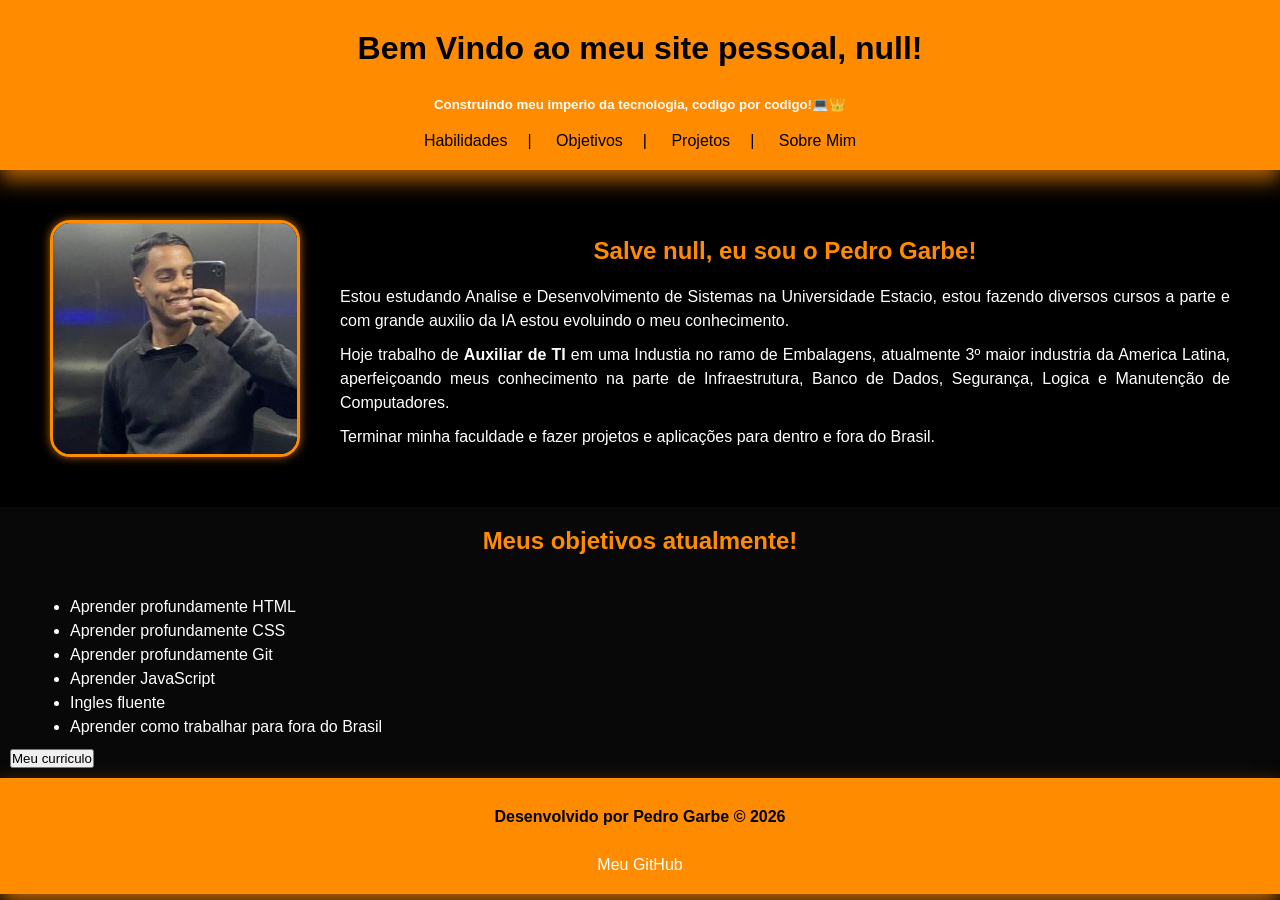
<file: index.html>
<!DOCTYPE html>
<html lang="pt-BR">
    <head>
        <meta charset="UTF-8">
        <meta name="viewport" content="width=device-width, initial-scale=1.0">
        <title>Meu site</title>
        <link rel="stylesheet" href="style.css">
    </head>
    <body>
        <header>
            <h1 id="titulo">Bem Vindo</h1>
                <h5>Construindo meu imperio da tecnologia, codigo por codigo!💻👑</h5>
                <div>
                    <a href="habilidades.html">Habilidades</a>|
                    <a href="objetivos.html">Objetivos</a>|
                    <a href="projeto.html">Projetos</a>|
                    <a href="sobre_mim.html">Sobre Mim</a>
                </div>
        </header>

        <main>
            <section id="inicio">
                <div class="apresentacao">
                    <img src="imagens\Foto_principal.jpeg" alt="Minha foto">
                    <div>
                        <h2 id="cumprimentar"></h2>
                        <p>Estou estudando Analise e Desenvolvimento de Sistemas na Universidade Estacio, estou fazendo diversos cursos a parte e com grande auxilio da IA estou evoluindo o meu conhecimento.</p>
                        <p>Hoje trabalho de <b>Auxiliar de TI</b> em uma Industia no ramo de Embalagens, atualmente 3º maior industria da America Latina, aperfeiçoando meus conhecimento na parte de Infraestrutura, Banco de Dados, Segurança, Logica e Manutenção de Computadores.</p>
                        <p>Terminar minha faculdade e fazer projetos e aplicações para dentro e fora do Brasil.</p>
                    </div>
                </div>
            </section>
            <section id="objetivo">
                <h3>Meus objetivos atualmente!</h3>
                <div>
                    <ul>
                        <li>Aprender profundamente HTML</li>
                        <li>Aprender profundamente CSS</li>
                        <li>Aprender profundamente Git</li>
                        <li>Aprender JavaScript</li>
                        <li>Ingles fluente</li>
                        <li>Aprender como trabalhar para fora do Brasil</li>
                    </ul>
                    <button id="curriculo" onclick="mudarTitulo()">Meu curriculo</button>
                </div>
            </section>
        </main>

        <footer>
            <p>Desenvolvido por Pedro Garbe ©️ 2026</p>
            <a href="https://github.com/PedroGarbe07" target="_blank">Meu GitHub</a>
        </footer>
        <script src="script.js"></script> 
    </body>
</html>
</file>
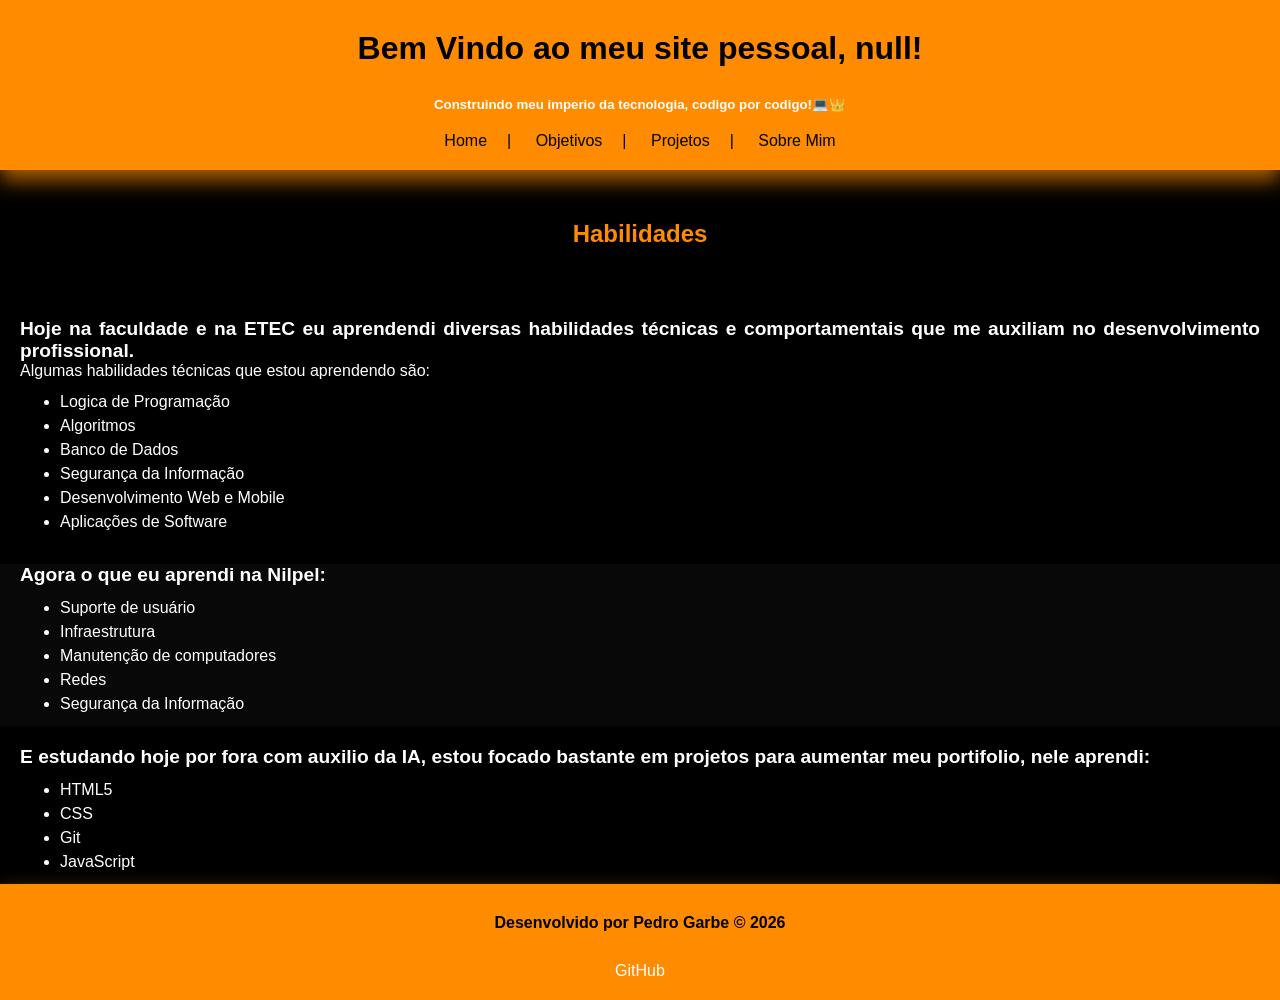
<file: habilidades.html>
<!DOCTYPE html>
<html lang="pt-BR">
    <head>
        <meta charset="UTF-8">
        <meta name="viewport" content="width=device-width, initial-scale=1.0">
        <title>Habilidades</title>
        <link rel="stylesheet" href="style.css">
    </head>
    <body>
        <header>
            <h1 id="titulo">Bem Vindo</h1>
            <h5>Construindo meu imperio da tecnologia, codigo por codigo!💻👑</h5>
            <div>
                <a href="index.html">Home</a>|
                <a href="objetivos.html">Objetivos</a>|
                <a href="projeto.html">Projetos</a>|
                <a href="sobre_mim.html">Sobre Mim</a>
            </div>
        </header>

        <main>
            <section id="habilidades">
                <h2>Habilidades</h2>
                <div>
                    <h3 class="text_habilidades">Hoje na faculdade e na ETEC eu aprendendi diversas habilidades técnicas e comportamentais que me auxiliam no desenvolvimento profissional.</h3>
                    <p>Algumas habilidades técnicas que estou aprendendo são:</p>
                    <ul>
                        <li>Logica de Programação</li>
                        <li>Algoritmos</li>
                        <li>Banco de Dados</li>
                        <li>Segurança da Informação</li>
                        <li>Desenvolvimento Web e Mobile</li>
                        <li>Aplicações de Software</li>
                    </ul>
                </div>
                <div class="contraste">
                    <h3 class="text_habilidades">Agora o que eu aprendi na Nilpel:</h3>
                    <ul>
                        <li>Suporte de usuário</li>
                        <li>Infraestrutura</li>
                        <li>Manutenção de computadores</li>
                        <li>Redes</li>
                        <li>Segurança da Informação</li>
                    </ul>
                </div>
                <div>
                    <h3 class="text_habilidades">E estudando hoje por fora com auxilio da IA, estou focado bastante em projetos para aumentar meu portifolio, nele aprendi:</h3>
                    <ul>
                        <li>HTML5</li>
                        <li>CSS</li>
                        <li>Git</li>
                        <li>JavaScript</li>
                    </ul>
                </div>
            </section>
        </main>

        <footer>
            <p class="text_footer">Desenvolvido por Pedro Garbe ©️ 2026</p>
            <a class="link_footer" href="https://github.com/pedrogarbe" target="_blank">GitHub</a>
        </footer>
        <script src="script.js"></script>
    </body>
</html>
</file>
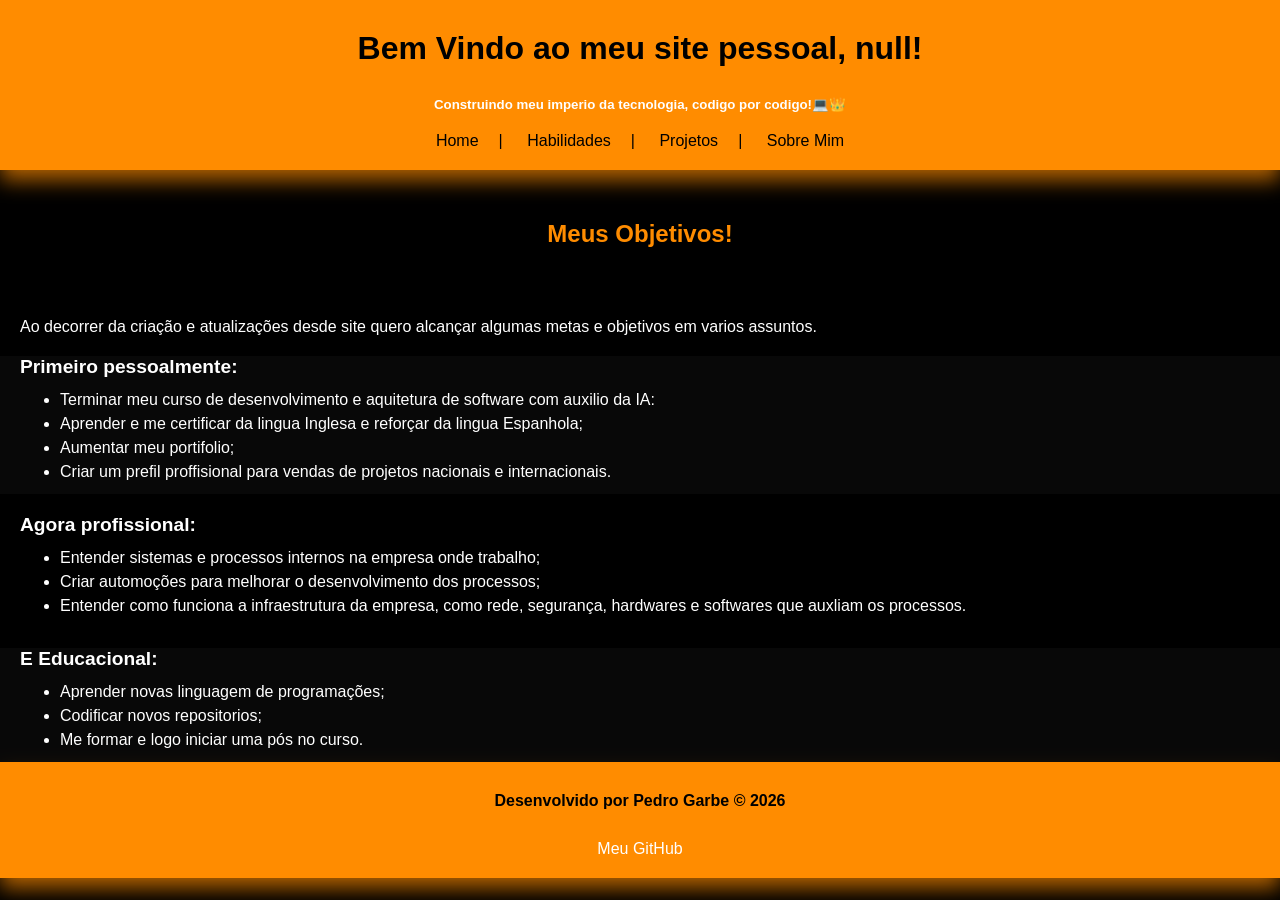
<file: objetivos.html>
<!DOCTYPE html>
<html lang="pt-BR">
    <head>
        <meta charset="UTF-8">
        <meta name="viewport" content="width=device-width, initial-scale=1.0">
        <title>Meus objetivos</title>
        <link rel="stylesheet" href="style.css">
    </head>
    <body>
        <header>
            <h1 id="titulo">Bem Vindo</h1>
            <h5>Construindo meu imperio da tecnologia, codigo por codigo!💻👑</h5>
            <div>
                <a href="index.html">Home</a>|
                <a href="habilidades.html">Habilidades</a>|
                <a href="projeto.html">Projetos</a>|
                <a href="sobre_mim.html">Sobre Mim</a>
            </div>
        </header>

        <main>
            <section id="objetivos">
                <h2>Meus Objetivos!</h2>
                <p>Ao decorrer da criação e atualizações desde site quero alcançar algumas metas e objetivos em varios assuntos.</p>
                <div class="contraste">
                    <h3>Primeiro pessoalmente:</h3>
                    <ul>
                        <li>Terminar meu curso de desenvolvimento e aquitetura de software com auxilio da IA:</li>
                        <li>Aprender e me certificar da lingua Inglesa e reforçar da lingua Espanhola;</li>
                        <li>Aumentar meu portifolio;</li>
                        <li>Criar um prefil proffisional para vendas de projetos nacionais e internacionais. </li>
                    </ul>
                </div>
                <div>
                    <h3>Agora profissional:</h3>
                    <ul>
                        <li>Entender sistemas e processos internos na empresa onde trabalho;</li>
                        <li>Criar automoções para melhorar o desenvolvimento dos processos;</li>
                        <li>Entender como funciona a infraestrutura da empresa, como rede, segurança, hardwares e softwares que auxliam os processos.</li>
                    </ul>
                </div>
                <div class="contraste">
                    <h3>E Educacional:</h3>
                    <ul>
                        <li>Aprender novas linguagem de programações;</li>
                        <li>Codificar novos repositorios;</li>
                        <li>Me formar e logo iniciar uma pós no curso.</li>
                    </ul> 
                </div>   
            </section>
        </main>

        <footer>
            <p>Desenvolvido por Pedro Garbe ©️ 2026</p>
            <a href="https://github.com/PedroGarbe07" target="_blank">Meu GitHub</a>
        </footer>
        <script src="script.js"></script>
    </body>
</html>
</file>
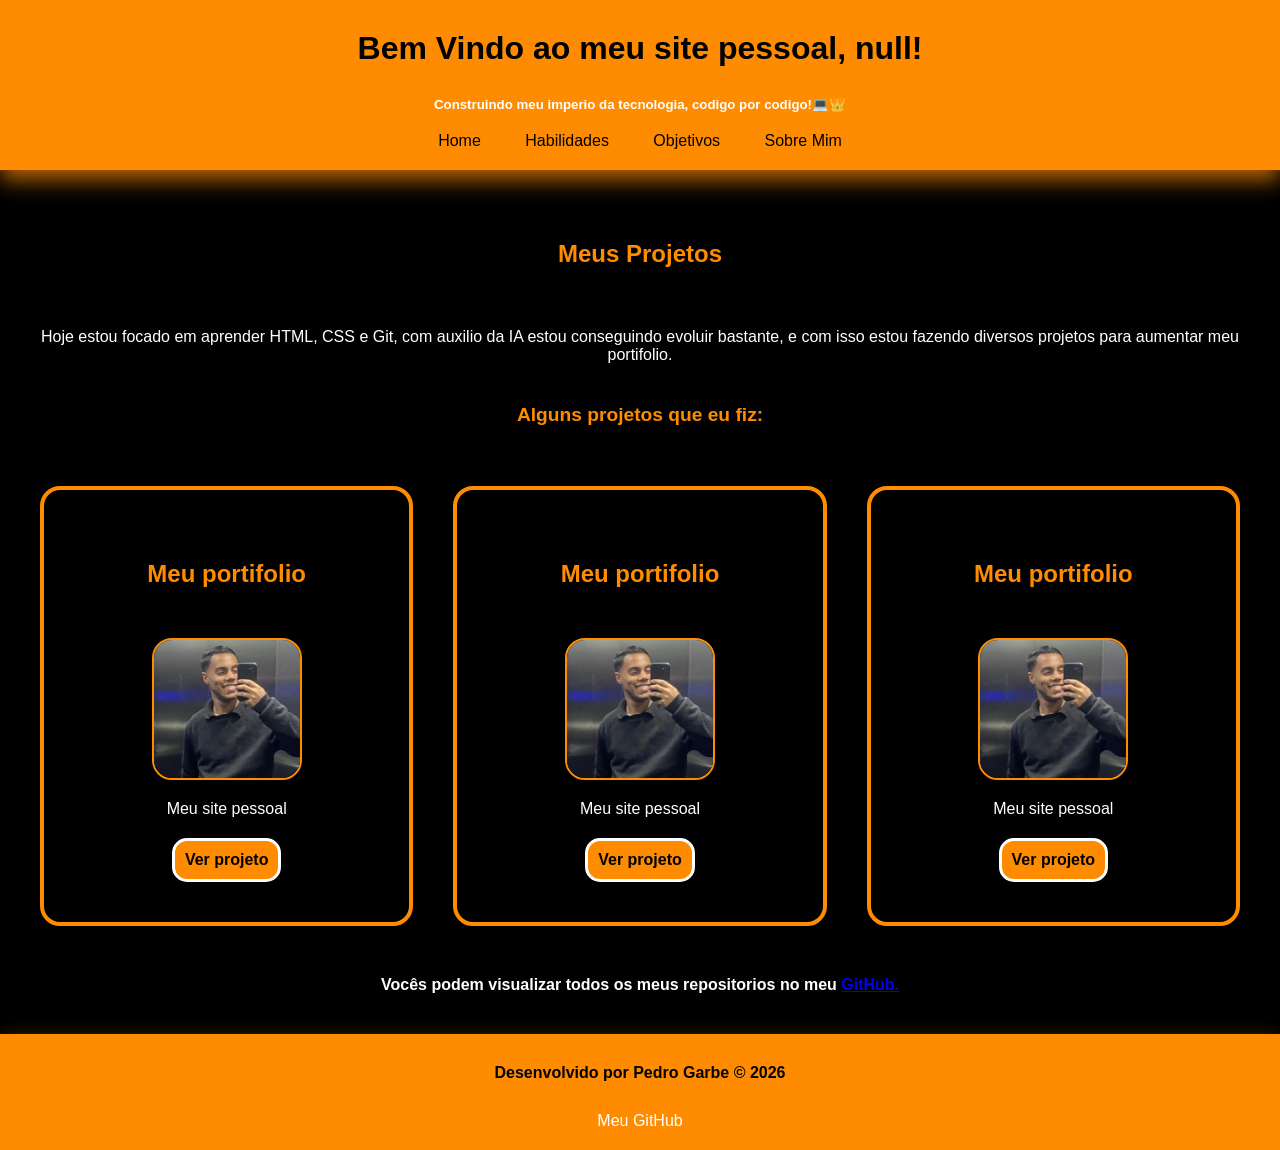
<file: projeto.html>
<!DOCTYPE html>
<html lang="pt-BR">
    <head>
        <meta charset="UTF-8">
        <meta name="viewport" content="width=device-width, initial-scale=1.0">
        <title>Meus projetos</title>
        <link rel="stylesheet" href="style.css">
    </head>
    <body>
       <header>
            <h1 id="titulo">Bem Vindo</h1>
                <h5>Construindo meu imperio da tecnologia, codigo por codigo!💻👑</h5>
                <div>
                    <a href="index.html">Home</a>
                    <a href="habilidades.html">Habilidades</a>
                    <a href="objetivos.html">Objetivos</a>
                    <a href="sobre_mim.html">Sobre Mim</a>
                </div>
        </header>

        <main>
            <section id="projeto">
                <h2>Meus Projetos</h2>
                <p>Hoje estou focado em aprender HTML, CSS e Git, com auxilio da IA estou conseguindo evoluir bastante, e com isso estou fazendo diversos projetos para aumentar meu portifolio.</p>
                <h3>Alguns projetos que eu fiz:</h3>
                <div class="projetos">
                    <div class="card">
                        <h2>Meu portifolio</h2>
                        <img src="imagens\Foto_principal.jpeg" alt="Minha foto">
                        <p>Meu site pessoal</p>
                        <a href ="https://github.com/PedroGarbe07/Meu_site" target="_blank">Ver projeto</a>
                    </div>
                    <div class="card">
                        <h2>Meu portifolio</h2>
                        <img src="imagens\Foto_principal.jpeg" alt="Minha foto">
                        <p>Meu site pessoal</p>
                        <a href ="https://github.com/PedroGarbe07/Meu_site" target="_blank">Ver projeto</a>
                    </div>
                    <div class="card">
                        <h2>Meu portifolio</h2>
                        <img src="imagens\Foto_principal.jpeg" alt="Minha foto">
                        <p>Meu site pessoal</p>
                        <a href ="https://github.com/PedroGarbe07/Meu_site" target="_blank">Ver projeto</a>
                    </div>    
                </div>
                <h4>Vocês podem visualizar todos os meus repositorios no meu <a href="https://github.com/pedrogarbe" target="_blank">GitHub.</a></h4>
            </section>
        </main>

        <footer>
            <p>Desenvolvido por Pedro Garbe ©️ 2026</p>
            <a href="https://github.com/PedroGarbe07" target="_blank">Meu GitHub</a>
        </footer>
        <script src="script.js"></script>
    </body>
</html>
</file>
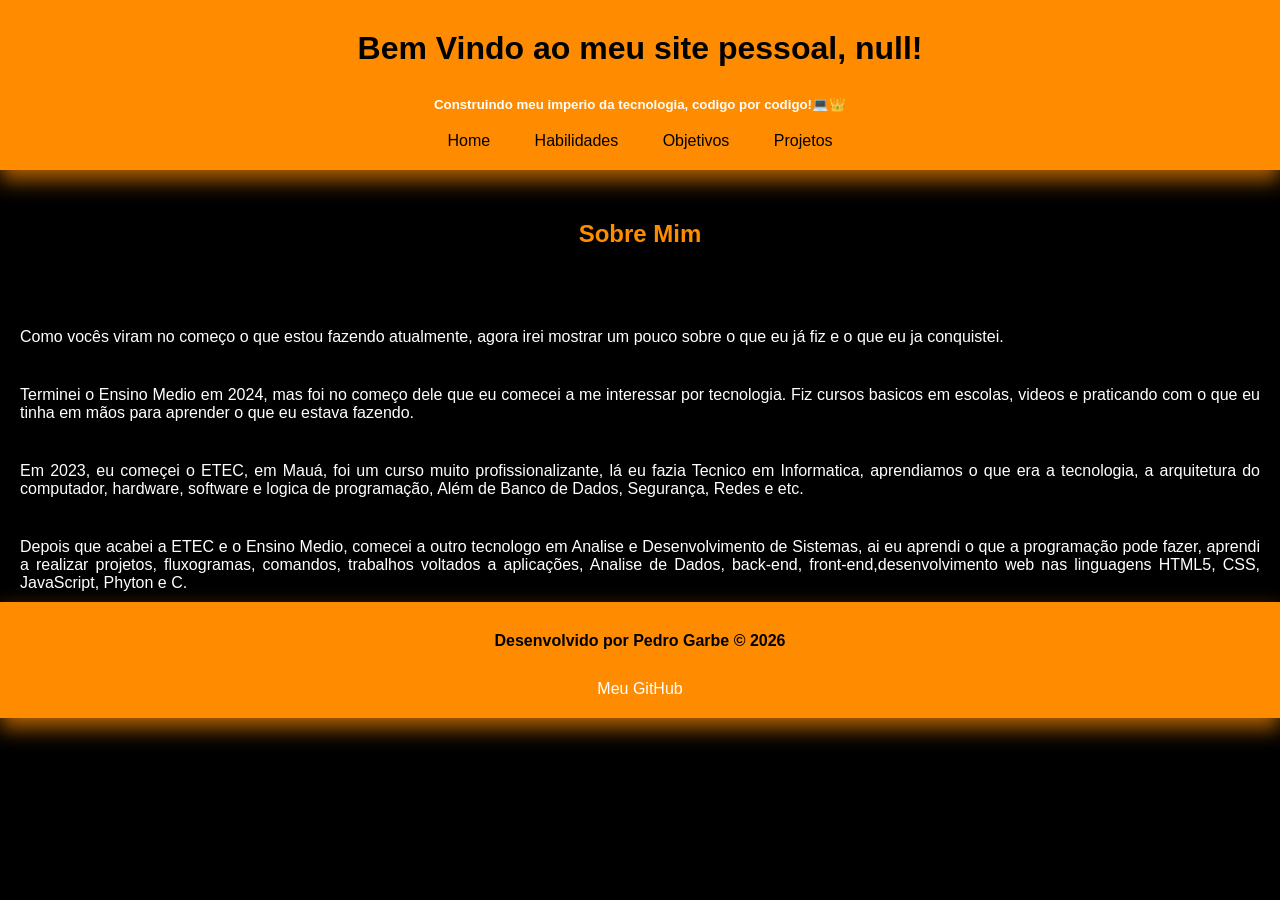
<file: sobre_mim.html>
<!DOCTYPE html>
<html lang="pt-BR">
    <head>
        <meta charset="UTF-8">
        <meta name="viewport" content="width=device-width, initial-scale=1.0">
        <title>Sobre Mim</title>
        <link rel="stylesheet" href="style.css">
    </head>
    <body>
        <header>
            <h1 id="titulo">Bem Vindo</h1>
            <h5>Construindo meu imperio da tecnologia, codigo por codigo!💻👑</h5>
            <div>
                <a href="index.html">Home</a>
                <a href="habilidades.html">Habilidades</a>
                <a href="objetivos.html">Objetivos</a>
                <a href="projeto.html">Projetos</a>
            </div>
        </header>

        <main>
            <section id="sobre">
                <h2>Sobre Mim</h2>
                <p>Como vocês viram no começo o que estou fazendo atualmente, agora irei mostrar um pouco sobre o que eu já fiz e o que eu ja conquistei.</p>
                <p>Terminei o Ensino Medio em 2024, mas foi no começo dele que eu comecei a me interessar por tecnologia. Fiz cursos basicos em escolas, videos e praticando com o que eu tinha em mãos para aprender o que eu estava fazendo.</p>
                <p>Em 2023, eu começei o ETEC, em Mauá, foi um curso muito profissionalizante, lá eu fazia Tecnico em Informatica, aprendiamos o que era a tecnologia, a arquitetura do computador, hardware, software e logica de programação, Além de Banco de Dados, Segurança, Redes e etc.</p>
                <p>Depois que acabei a ETEC e o Ensino Medio, comecei a outro tecnologo em Analise e Desenvolvimento de Sistemas, ai eu aprendi o que a programação pode fazer, aprendi a realizar projetos, fluxogramas, comandos, trabalhos voltados a aplicações, Analise de Dados, back-end, front-end,desenvolvimento web nas linguagens HTML5, CSS, JavaScript, Phyton e C.</p>
            </section>
        </main>

        <footer class ="footer">
            <p class="text_footer">Desenvolvido por Pedro Garbe ©️ 2026</p>
            <a class="link_footer" href="https://github.com/PedroGarbe07" target="_blank">Meu GitHub</a>
        </footer>
        <script src="script.js"></script>
    </body>
</html>
</file>
<file: style.css>
*{
    margin: 0;
    padding: 0;
    box-sizing: border-box;
}

:root{
    --cor-principal: black;
    --cor-secundaria: darkorange;
    --sombra-preta: rgba(0, 0, 0, 0.7);
    --sombra-laranja: rgba(255, 140, 0, 0.7);
    --fundo-secundario: rgba(12, 12, 12, 0.7);
}

body{
    background-color: var(--cor-principal);
    color: white;
    font-family: Arial, sans-serif;
}

header{
    background-color: var(--cor-secundaria);
    box-shadow: 0 10px 20px var(--sombra-laranja);
    color: var(--cor-principal);
    display: flex;
    flex-direction: column;
    align-items: center;
    padding: 20px;
    gap: 20px;
    h1{
        padding: 10px;
        font-size: 2rem;
        font-weight: bolder;
    }
    h5{
        color: white;
    }
    a{
        color: var(--cor-principal);
        text-decoration: none;
        padding: 10px 20px;
        transition: 0.3s;
    }
    a:hover{
        color: white;
    }
}

/* Index */

#inicio{
    display: flex;
    flex-direction: column;
    align-items: center;
    justify-content: center;
    gap: 20px;
    padding: 50px;
}

.apresentacao{
    display: flex;
    align-items: center;
    justify-content: center;
    gap: 40px;
    img{
        width: 250px;
        height: auto;
        border: 3px solid var(--cor-secundaria);
        border-radius: 20px;
        box-shadow: 0 0 10px var(--sombra-laranja);
    }
    div{
        display: flex;
        flex-direction: column;
        gap: 10px;
        h2{
            font-size: 1.5rem;
            padding: 10px;
            text-align: center;
            color: var(--cor-secundaria);
        }
        p{
            text-align: justify;
            line-height: 1.5rem;
            color: white;
        }
    }
}

#objetivo{
    background-color: var(--fundo-secundario);
    display: flex;
    flex-direction: column;
    justify-content: center;
    gap: 20px;
    padding: 10px;
    h3{
        font-size: 1.5rem;
        padding: 10px;
        text-align: center;
        color: var(--cor-secundaria);
    }
    ul{
        margin: 10px;
        padding: 0px 50px;
        text-align: justify;
        line-height: 1.5rem;
        color: white;
    }
}

/* Habilidades */

#habilidades{
    display: flex;
    flex-direction: column;
    justify-content: center;
    gap: 20px;
    h2{
        font-size: 1.5rem;
        padding: 50px;
        color: var(--cor-secundaria);
        text-align: center;
    }
    h3{
        font-size: 1.2rem;
        padding: 0px 20px;
        color: white;
        text-align: justify;
    }
    p{
        padding: 0px 20px;
        text-align: justify;
    }
    ul{
        margin: 10px;
        padding: 0px 50px;
        text-align: justify;
        line-height: 1.5rem;
        color: white;
    }
}

/* objetivos */

#objetivos{
    display: flex;
    flex-direction: column;
    justify-content: center;
    gap: 20px;
    h2{
        font-size: 1.5rem;
        padding: 50px;
        color: var(--cor-secundaria);
        text-align: center;
    }
    h3{
        font-size: 1.2rem;
        padding: 0px 20px;
        color: white;
        text-align: justify;
    }
    p{
        padding: 0px 20px;
        text-align: justify;
    }
    ul{
        margin: 10px;
        padding: 0px 50px;
        text-align: justify;
        line-height: 1.5rem;
        color: white;
    }
}

/* Sobre Mim */

#sobre{
    display: flex;
    flex-direction: column;
    justify-content: center;
    gap: 20px;
    h2{
        font-size: 1.5rem;
        padding: 50px;
        color: var(--cor-secundaria);
        text-align: center;
    }
    p{
        padding: 10px 20px;
        text-align: justify;
    }
}

/* projeto */

#projeto{
    display: flex;
    flex-direction: column;
    justify-content: center;
    text-align: center;
    gap: 30px;
    padding: 40px;
    h2{
        font-size: 1.5rem;
        padding: 30px;
        color: var(--cor-secundaria);
        text-align: center;
    }
    h3{
        font-size: 1.2rem;
        padding: 10px 20px;
        color: var(--cor-secundaria);
        text-align: center;
    }
}

.projetos{
    display: flex;
    align-items: stretch;
    justify-content: flex-start;
    overflow-x: auto;
    scroll-behavior: smooth;
    scroll-snap-type: x mandatory;
    scroll-padding-left: 0;
    -webkit-overflow-scrolling: touch;
    gap: 40px;
    padding: 20px;
}

.card{
    justify-content: center;
    display: flex;
    align-items: center;
    color: black;
    background-color: var(--cor--principal);
    border: 4px solid var(--cor-secundaria);
    border-radius: 20px;
    width: 500px;
    flex-direction: column;
    gap: 20px;
    padding: 40px;
    box-shadow: 0 0 20px var(--sombra-secundaria);
    transition: 0.3s;
    flex: 0 0 calc((100% - 40px) / 3);
    min-width: 0;
    scroll-snap-align: start;
    img{
        width: 150px;
        height: auto;
        border: 2px solid var(--cor-secundaria);
        border-radius: 20px;
        box-shadow: 0 0 20px var(--sombra-secundaria);
    }
    a{
        background-color: var(--cor-secundaria);
        color: var(--cor-principal);
        border: 3px solid white;
        border-radius: 15px;
        padding: 10px;
        box-shadow: 0 0 10px var(--sombra-secundaria);
        font-weight: bold;
        transition: 0.3s;   
        cursor: pointer;
        text-decoration: none;
    }
    p{
        color: white;
    }
}

.card:hover{
    color: var(--cor-principal);
    background: var(--cor-secundaria);
    border: 4px solid white;
    box-shadow: 0 0 20px white;
    transform: scale(1.05);
    h2{
        background: var(--cor-principal);
        background-clip: text;
        -webkit-background-clip: text;
        -webkit-text-fill-color: transparent;
    }
    img{
        border-color: white;
        box-shadow: 0 0 20px var(--sombra-principal);
        transform: scale(1.10);
    }
    a:hover{
        background: var(--cor-principal);
        color: white;
        border: 3px solid white;
        transform: scale(1.10);
        box-shadow: 0 0 10px white;
    }
    p{
        color: var(--cor-principal);
    }
}


.contraste{
    background-color: var(--fundo-secundario);
    display: flex;
    flex-direction: column;
    justify-content: justify;
    
}

footer{
    background-color: var(--cor-secundaria);
    box-shadow: 0 10px 20px var(--sombra-laranja);
    color: var(--cor-principal);
    display: flex;
    flex-direction: column;
    align-items: center;
    padding: 20px;
    gap: 20px;
    p{
        padding: 10px;
        font-weight: bolder;
    }
    a{
        color: white;
        text-decoration: none;
    }
    a:hover{
        color: var(--cor-principal);
    }
}
</file>
